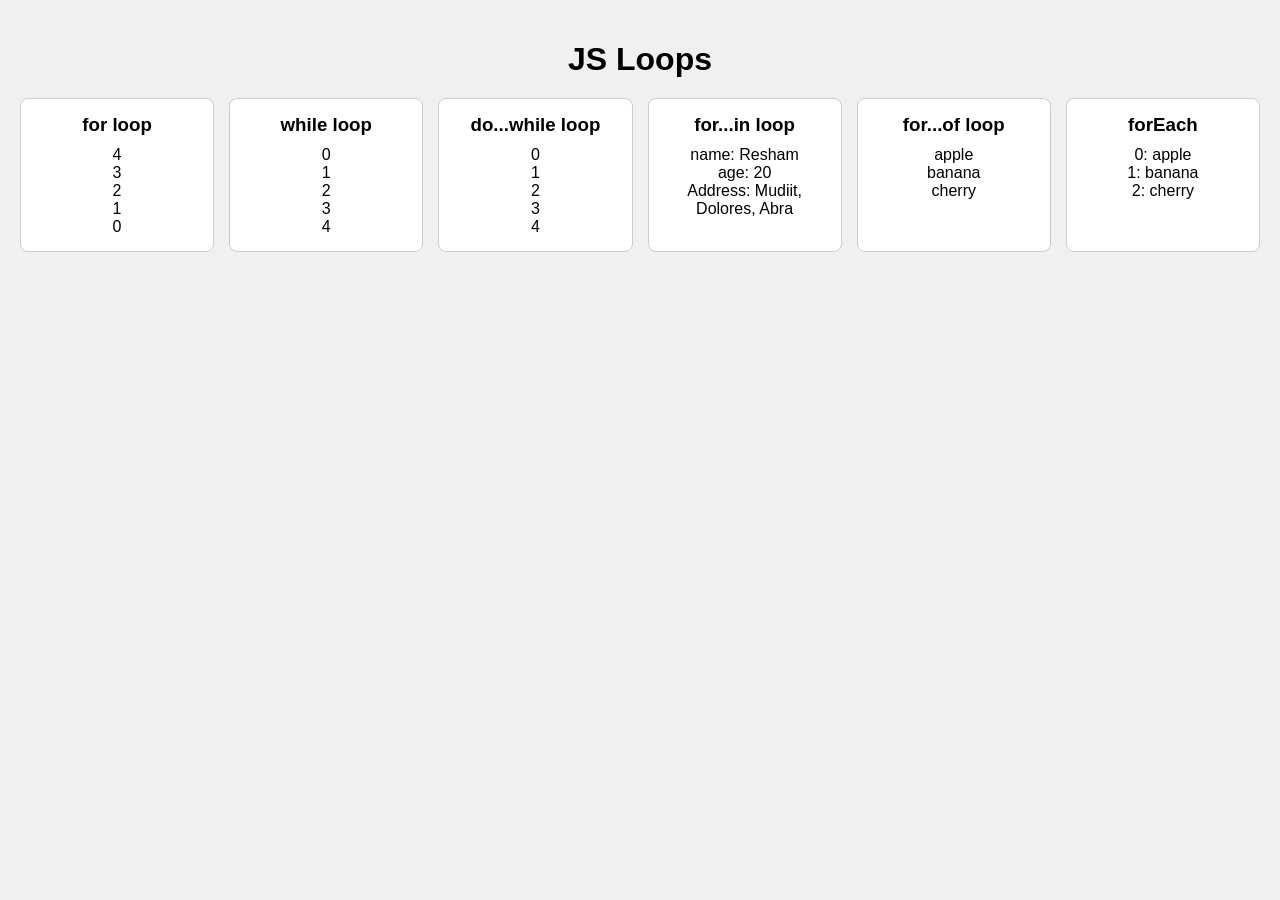
<file: index.html>
<!DOCTYPE html>
<html lang="en">
<head>
    <meta charset="UTF-8">
    <meta name="viewport" content="width=device-width, initial-scale=1.0">
    <link rel="stylesheet" href="./css/style.css">
    <title>JavaScript Loops</title>
</head>
<body>
    <h1>JS Loops</h1>

    <div class="grid">
        <div class="card"><h3>for loop</h3><p id="for-loop"></p></div>
        <div class="card"><h3>while loop</h3><p id="while-loop"></p></div>
        <div class="card"><h3>do...while loop</h3><p id="dowhile-loop"></p></div>
        <div class="card"><h3>for...in loop</h3><p id="forin-loop"></p></div>
        <div class="card"><h3>for...of loop</h3><p id="forof-loop"></p></div>
        <div class="card"><h3>forEach</h3><p id="foreach-loop"></p></div>
    </div>

    <script src="js/loops.js"></script>
</body>
</html>
</file>
<file: css/style.css>
body {
    font-family: Arial, sans-serif;
    background: #f0f0f0;
    margin: 0;
    padding: 20px;
    text-align: center;
}

h1 {
    margin-bottom: 20px;
}

.grid {
    display: flex;
    flex-wrap: nowrap;
    justify-content: center;
    align-items: stretch;
    gap: 15px;
    max-width: 100%;
    margin: 0 auto;
    overflow-x: auto;
    padding-bottom: 10px;
}

.card {
    background: white;
    border: 1px solid #ccc;
    border-radius: 8px;
    padding: 15px;
    flex: 1 1 150px;
    min-width: 150px;
    max-width: 180px;
    display: flex;
    flex-direction: column;
    align-items: center;
}

.card h3 {
    margin: 0 0 10px 0;
}

.card p {
    margin: 0;
    text-align: center;
    width: 100%;
}
</file>
